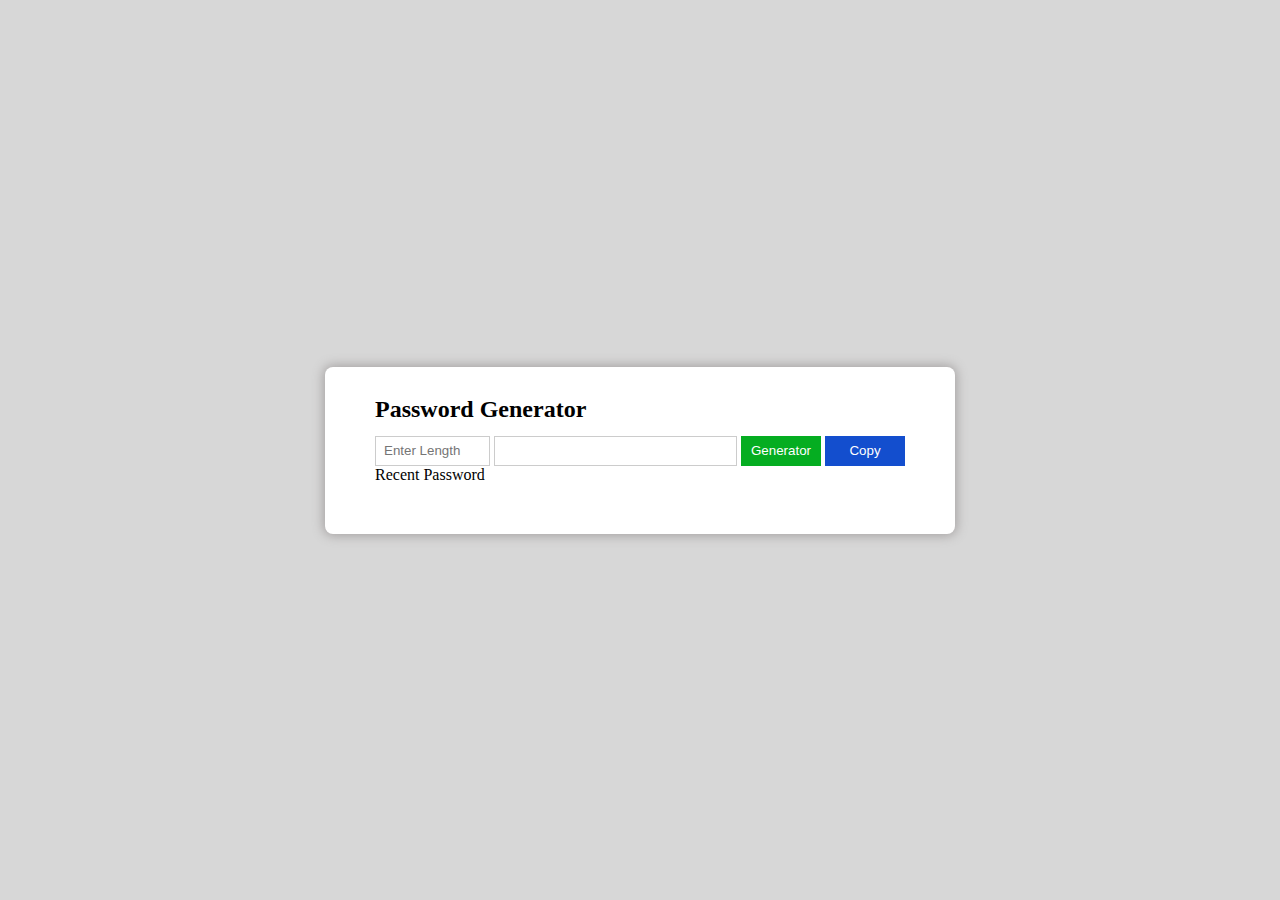
<file: password generator/index.html>
<!DOCTYPE html>
<html lang="en">
<head>
    <meta charset="UTF-8">
    <meta name="viewport" content="width=device-width, initial-scale=1.0">
    <meta http-equiv="X-UA-Compatible" content="ie=edge">
    <title>Password Generator</title>
    <link rel="stylesheet" href="style.css" />
</head>
<body>
    <section class="box">
        <h1>Password Generator</h1>
        <input type="number" class="input" name="" id="passlenth" min="5" max="16" placeholder="Enter Length" />
        <input type="text" class="input" name="" id="output" readonly />
        <button id="generator" class="btn" onclick="getPassword()">Generator</button>
        <button onclick="copyPass()" class="btn copy">Copy</button>
        <p>Recent Password <span id="recentPass"></span></p>
    </section>
    <script>
        const getPassword =()=>{
            let chars = "0123456789abcdefghijklmnopqrstuvwxyzABCDEFGHIJKLMNOPQRSTUVWXYZ!@#$%^&*()_+=-/><.,`~;:'|?";
            let passlenth = document.getElementById("passlenth").value;
            let pass = "";
            let newNum = "";
            let i = 0;
            
            if(passlenth <= 4){
                document.getElementById('output').value='Please Enter more than 4';
            }else if(passlenth <= 16){
                for(i; i<passlenth; i++){
                    let redomoutput = Math.floor(Math.random() * chars.length);
                    pass += chars.substring(redomoutput,redomoutput+1);
                }
                document.getElementById("output").value = pass;
                localStorage.setItem("Recent Password", pass);
                document.getElementById("recentPass").innerHTML = localStorage.getItem("Recent Password");
            }else{
                document.getElementById('output').value='Please Enter less than 16';
            }
        }
        const copyPass =()=>{
            let passValue = document.getElementById("output");
            passValue.select();
            document.execCommand("copy");
        }
        document.getElementById("recentPass").innerHTML = localStorage.getItem("Recent Password");
    </script>
</body>
</html>
</file>
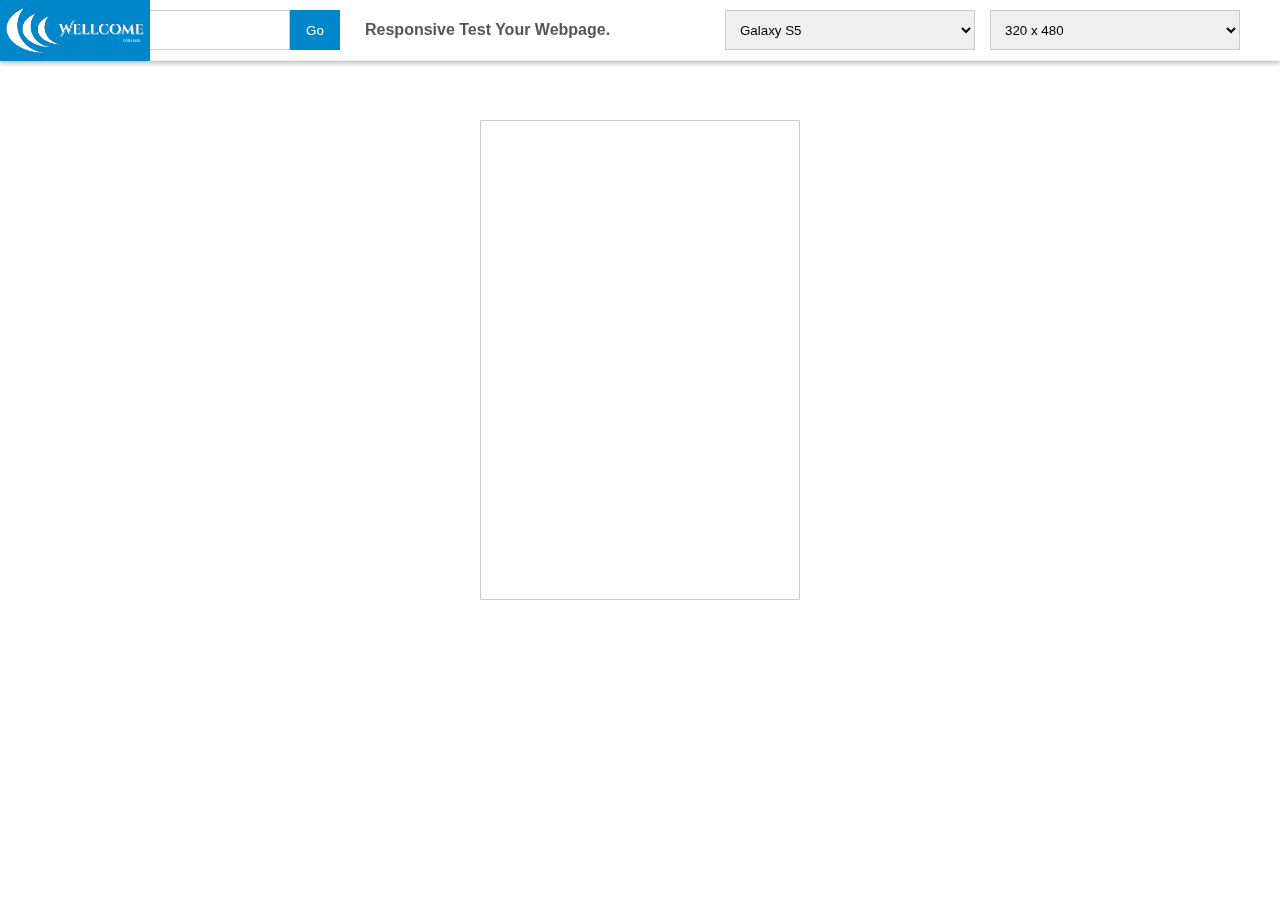
<file: responsivetest/index.html>
<!doctype html>
<html>
<head>
<meta charset="utf-8">
<title>Responsive Test || Product of wellcomecss.com || Created By Pintu Dey</title>
<style>
*{
	box-sizing:border-box;
	}
body{
	margin:0 auto;
	padding:0;
	padding-top:70px;
	font-family:Arial, Helvetica, sans-serif;
	}
.wcrpi{
	border:1px solid #ccc;
	margin:50px auto;
	display:block;
	width:320px;
	height:480px;
	}
.wcrpi_header{
	width:100%;
	height:auto;
	background-color:#fff;
	border-bottom:1px solid #f1f1f1;
	box-shadow:0px 2px 5px rgba(113, 113, 113, 0.5);
	position:fixed;
	top:0px;
	left:0px;
	padding:10px 0px;
	}
.wrapper_wcrpi{
	width:1200px;
	height:auto;
	margin:0 auto;
	}
.input_box{
	width:250px;
	height:40px;
	border:1px solid #ccc;
	outline:0px;
	float:left;
	padding:0px 15px;
	}
.input_btn{
	width:50px;
	height:40px;
	line-height:40px;
	text-align:center;
	background-color:#0087cb;
	color:#fff;
	border:0;
	outline:0;
	cursor:pointer;
	float:left;
	}
.select_box{
	width:250px;
	height:40px;
	border:1px solid #ccc;
	outline:0px;
	float:right;
	padding:0px 10px;
	margin-left:15px;
	}
.wclogo{
	position:absolute;
	top:0px;
	left:0px;
	width:150px;
	height:auto;
	}
.wclogo img{
	max-width:100%;
	height:auto;
	}
.pageheading{
	font-size:16px;
	float:left;
	margin-left:25px;
	color:#555;
	}
</style>
</head>

<body>
<div class="wcrpi_header">
	<div class="wclogo"><img src="logo.png"></div>
	<div class="wrapper_wcrpi">
    	<input type="text" class="input_box"><button class="input_btn">Go</button>
        <h1 class="pageheading">Responsive Test Your Webpage.</h1>
        <select class="select_box" id="fixwidth">
        	<option value="320x480">320 x 480</option>
            <option value="360x640">360 x 640</option>
            <option value="768x1024">768 x 1024</option>
            <option value="800x1280">800 x 1280</option>
            <option value="980x1280">980 x 1280</option>
            <option value="1280x600">1280 x 600</option>
            <option value="1920x900">1920 x 900</option>
        </select>
        <select class="select_box" id="devicewidth">
        	<option value="galaxys5">Galaxy S5</option>
            <option value="nexus">Nexus</option>
            <option value="iphone5">iPhone 5</option>
            <option value="iphone6">iPhone 6</option>
            <option value="iphone6plus">iPhone 6 plus</option>
            <option value="ipad">iPad</option>
            <option value="ipadpro">iPad Pro</option>
        </select>
    </div>
</div>
<iframe src="" class="wcrpi"></iframe>

<script src="min.js"></script>
<script>
$(document).ready(function(){
    $(".input_btn").click(function(){
		var input_box = $(".input_box").val();
		$(".wcrpi").attr("src",input_box);
	});
	$("#fixwidth").on('change',function(){
		var fixwidth = $(this).val();
		if(fixwidth == '320x480'){
			$(".wcrpi").css({"width":"320px","height":"480px"});
		}
		else if(fixwidth == '360x640'){
			$(".wcrpi").css({"width":"360px","height":"640px"});
		}
		else if(fixwidth == '768x1024'){
			$(".wcrpi").css({"width":"768px","height":"1024px"});
		}
		else if(fixwidth == '800x1280'){
			$(".wcrpi").css({"width":"800px","height":"1280px"});
		}
		else if(fixwidth == '980x1280'){
			$(".wcrpi").css({"width":"980px","height":"1280px"});
		}
		else if(fixwidth == '1280x600'){
			$(".wcrpi").css({"width":"1280px","height":"600px"});
		}
		else if(fixwidth == '1920x900'){
			$(".wcrpi").css({"width":"1920px","height":"900px"});
		}
	});
	$("#devicewidth").on('change',function(){
		var devicewidth = $(this).val();
		if(devicewidth == 'galaxys5'){
			$(".wcrpi").css({"width":"360px","height":"640px"});
		}
		else if(devicewidth == 'nexus'){
			$(".wcrpi").css({"width":"412px","height":"732px"});
		}
		else if(devicewidth == 'nexus'){
			$(".wcrpi").css({"width":"412px","height":"732px"});
		}
		else if(devicewidth == 'iphone5'){
			$(".wcrpi").css({"width":"320px","height":"568px"});
		}
		else if(devicewidth == 'iphone6'){
			$(".wcrpi").css({"width":"375px","height":"667px"});
		}
		else if(devicewidth == 'iphone6plus'){
			$(".wcrpi").css({"width":"414px","height":"736px"});
		}
		else if(devicewidth == 'ipad'){
			$(".wcrpi").css({"width":"768px","height":"1024px"});
		}
		else if(devicewidth == 'ipadpro'){
			$(".wcrpi").css({"width":"1024px","height":"1366px"});
		}
	});
});
</script>
</body>
</html>
</file>
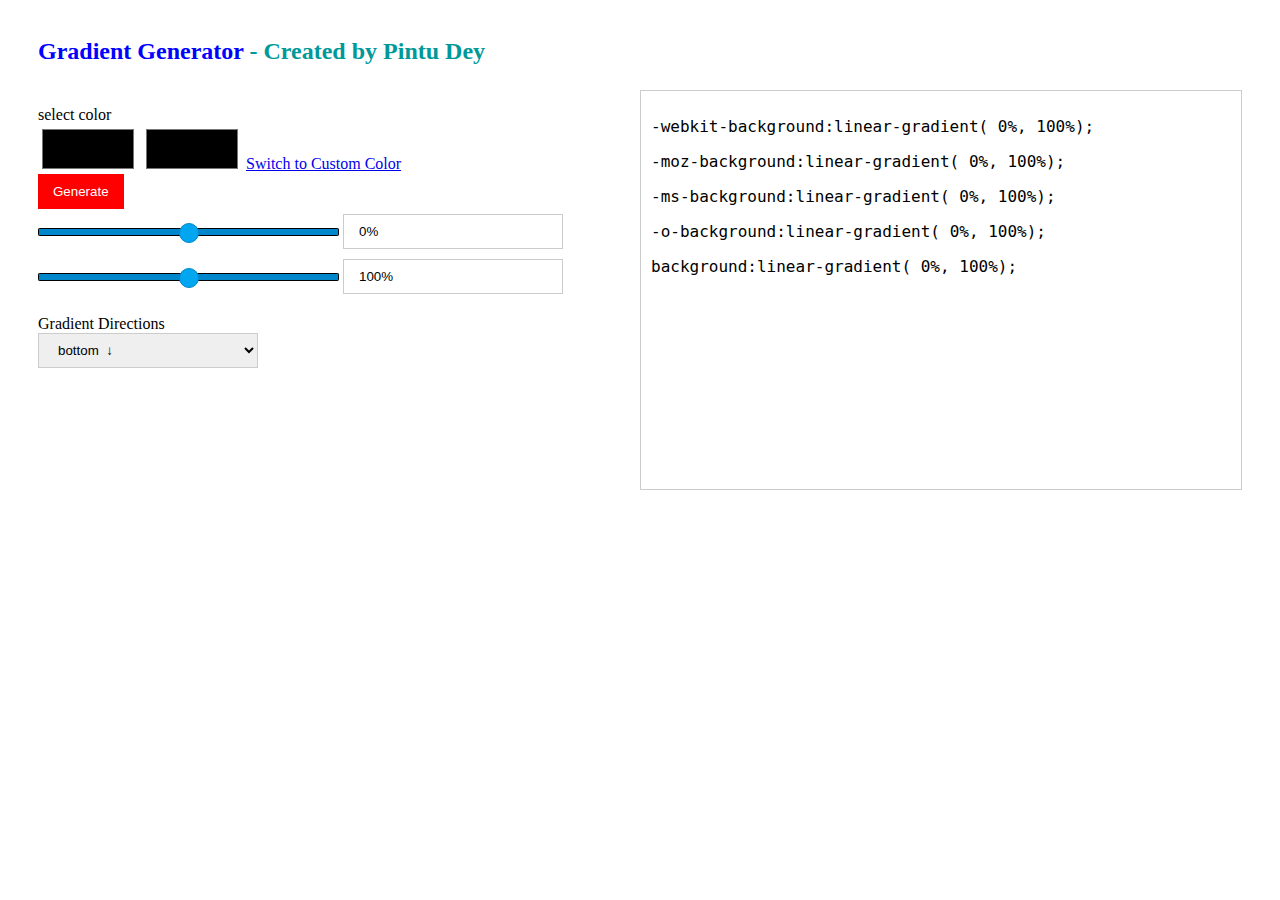
<file: gradient-generator/gradient-generator.html>
<!DOCTYPE html>
<html>
<head>
    <meta charset="utf-8" />
    <meta http-equiv="X-UA-Compatible" content="IE=edge">
    <title>Gradient Generator</title>
    <meta name="viewport" content="width=device-width, initial-scale=1">
    <style>
*{
	box-sizing: border-box;
}
body{
	padding: 30px;
}
h1{
	font-size:24px;
	color:#00F;
	margin-top:0px;
	margin-bottom:25px;
	}
h1 span{
	color:#099;
	font-size:24px;
	}
.resault,.cu_resault{
	width:100%;
	height:400px;
	border:1px solid #ccc;
	padding:10px;
	font-family:"Lucida Console", Monaco, monospace;
	}
.martop5{
	margin-top:5px !important;
	}
input[type=range] {
  -webkit-appearance: none;
  margin: 18px 0;
  width: 50%;
}
input[type=range]:focus {
  outline: none;
}
input[type=range]::-webkit-slider-runnable-track {
  width: 100%;
  height: 8.4px;
  cursor: pointer;
  animate: 0.2s;
  background: #0087cb;
  border-radius: 1.3px;
  border: 0.2px solid #010101;
}
input[type=range]::-webkit-slider-thumb {
  border: 1px solid #0087cb;
  height: 20px;
  width: 20px;
  border-radius: 360px;
  background: #00A6EF;
  cursor: pointer;
  -webkit-appearance: none;
  margin-top: -6px;
}
input[type=range]::-moz-range-track {
  width: 100%;
  height: 8.4px;
  cursor: pointer;
  animate: 0.2s;
  background: #0087cb;
  border-radius: 1.3px;
}
input[type=range]::-moz-range-thumb {
  border: 1px solid #0087cb;
  height: 20px;
  width: 20px;
  border-radius: 360px;
  background: #00A6EF;
  cursor: pointer;
  -webkit-appearance: none;
  margin-top: -6px;
}
input[type=range]::-ms-track {
  width: 100%;
  height: 8.4px;
  cursor: pointer;
  animate: 0.2s;
  background: transparent;
  border-color: transparent;
  border-width: 16px 0;
  color: transparent;
}
input[type=range]::-ms-fill-lower {
  background: #2a6495;
  border: 0.2px solid #010101;
  border-radius: 2.6px;
  box-shadow: 1px 1px 1px #000000, 0px 0px 1px #0d0d0d;
}
input[type=range]::-ms-fill-upper {
  background: #3071a9;
  border: 0.2px solid #010101;
  border-radius: 2.6px;
  box-shadow: 1px 1px 1px #000000, 0px 0px 1px #0d0d0d;
}
input[type=range]::-ms-thumb {
  box-shadow: 1px 1px 1px #000000, 0px 0px 1px #0d0d0d;
  border: 1px solid #000000;
  height: 36px;
  width: 16px;
  border-radius: 3px;
  background: #ffffff;
  cursor: pointer;
}
input[type=range]:focus::-ms-fill-lower {
  background: #3071a9;
}
input[type=range]:focus::-ms-fill-upper {
  background: #367ebd;
}
.cu_color,.cu_resault{
	display:none;
	}
.input{
	width: 220px;
	height: 35px;
	border: 1px solid #ccc;
	padding:0px 15px;
}
.input:focus{
	outline: 0px;
}
.select-color{
	width: 100px;
	height: 50px;
	background-color: transparent;
	border: none;
	outline: 0px;
}
.mb-0{
	margin-bottom: 0px;
}
.generate{
	background-color: #f00;
	border: none;
	padding: 10px 15px;
	color: #fff;
	cursor: pointer;
}
.resault,
.cu_resault{
	width: 100%;
}
.expend{
	display:flex;
}
.col-6{
	width:50%;
	height:auto;
	}
@media(max-width:767px){
.expend{
	display:block;
	}
.col-6{
	width:100%;
	}
}
</style>
</head>
<body>
<div class="percent-wrapper mt-20">
<h1>Gradient Generator <span>- Created by Pintu Dey</span></h1>



<div class="expend">
	
    <div class="col-6">
    	<div class="gradient-generator">
			<p class="mb-0">select color</p>
        	<div class="colorpicker">
            <input type="color" class="select-color color1" />
            <input type="color" class="select-color color2" />
            
            <a href="javascript:void(0);" class="tgcucolor">Switch to Custom Color</a>
			<br />
			<button class="generate">Generate</button>
			<br />
            <input type="range" class="r1" value="0%" min="0" max="100" />
            <input type="text" class="input martop5 hr1" value="0%" min="0" max="100" readonly /><br />
            <input type="range" class="r2" value="100%" min="0" max="100" />
            <input type="text" class="input martop5 hr2" value="100%" min="0" max="100" readonly /><br />
            <p class="text-bold mb-0">Gradient Directions</p>
            <select class="direction input">
                <option value="to right,">right&nbsp;&nbsp;→</option>
                <option value="to left,">left&nbsp;&nbsp;←</option>
                <option value="to bottom," selected="selected">bottom&nbsp;&nbsp;↓</option>
                <option value="to top,">top&nbsp;&nbsp;↑</option>
                <option value="to top right,">top right&nbsp;&nbsp;↗</option>
                <option value="to top left,">top left&nbsp;&nbsp;↖</option>
                <option value="to bottom right,">bottom right&nbsp;&nbsp;↘</option>
                <option value="to bottom left,">bottom left&nbsp;&nbsp;↙</option>
            </select>
            <input type="hidden" class="h_direction"/>
			</div>
			
			
            
            <div class="cu_color">
            <input type="text" class="input cu_color1" placeholder="Color Code. Ex - #1569d2" />
            <input type="text" class="input cu_color2" placeholder="Color Code. Ex - #cc0099" />
            <button class="cu_generate generate">Generate</button>
            <a href="javascript:void(0);" class="tgcolorpi">Switch to Color Picker</a>
            <br />
            <input type="range" class="cu_r1" value="0%" min="0" max="100" />
            <input type="text" class="input martop5 cu_hr1" value="0%" min="0" max="100" readonly /><br />
            <input type="range" class="cu_r2" value="100%" min="0" max="100" />
            <input type="text" class="input martop5 cu_hr2" value="100%" min="0" max="100" readonly /><br />
            <p class="text-bold mb-0">Gradient Directions</p>
            <select class="cu_direction input">
                <option value="to right,">right&nbsp;&nbsp;→</option>
                <option value="to left,">left&nbsp;&nbsp;←</option>
                <option value="to bottom," selected="selected">bottom&nbsp;&nbsp;↓</option>
                <option value="to top,">top&nbsp;&nbsp;↑</option>
                <option value="to top right,">top right&nbsp;&nbsp;↗</option>
                <option value="to top left,">top left&nbsp;&nbsp;↖</option>
                <option value="to bottom right,">bottom right&nbsp;&nbsp;↘</option>
                <option value="to bottom left,">bottom left&nbsp;&nbsp;↙</option>
            </select>
            <input type="hidden" class="cu_h_direction"/>
            </div>
            
        </div>
        
        </div>
        <div class="col-6">
    	<div class="resault">
            <p>-webkit-background:linear-gradient(<span class="gd"></span> <span class="c1"></span> <span class="c1v">0%</span>,<span class="c2"></span> <span class="c2v">100%</span>);</p>
            <p>-moz-background:linear-gradient(<span class="gd"></span> <span class="c1"></span> <span class="c1v">0%</span>,<span class="c2"></span> <span class="c2v">100%</span>);</p>
            <p>-ms-background:linear-gradient(<span class="gd"></span> <span class="c1"></span> <span class="c1v">0%</span>,<span class="c2"></span> <span class="c2v">100%</span>);</p>
            <p>-o-background:linear-gradient(<span class="gd"></span> <span class="c1"></span> <span class="c1v">0%</span>,<span class="c2"></span> <span class="c2v">100%</span>);</p>
            <p>background:linear-gradient(<span class="gd"></span> <span class="c1"></span> <span class="c1v">0%</span>,<span class="c2"></span> <span class="c2v">100%</span>);</p>
        </div>
        <div class="cu_resault">
            <p>-webkit-background:linear-gradient(<span class="cu_gd"></span> <span class="cu_c1"></span> <span class="cu_c1v">0%</span>,<span class="cu_c2"></span> <span class="cu_c2v">100%</span>);</p>
            <p>-moz-background:linear-gradient(<span class="cu_gd"></span> <span class="cu_c1"></span> <span class="cu_c1v">0%</span>,<span class="cu_c2"></span> <span class="cu_c2v">100%</span>);</p>
            <p>-ms-background:linear-gradient(<span class="cu_gd"></span> <span class="cu_c1"></span> <span class="cu_c1v">0%</span>,<span class="cu_c2"></span> <span class="cu_c2v">100%</span>);</p>
            <p>-o-background:linear-gradient(<span class="cu_gd"></span> <span class="cu_c1"></span> <span class="cu_c1v">0%</span>,<span class="cu_c2"></span> <span class="cu_c2v">100%</span>);</p>
            <p>background:linear-gradient(<span class="cu_gd"></span> <span class="cu_c1"></span> <span class="cu_c1v">0%</span>,<span class="cu_c2"></span> <span class="cu_c2v">100%</span>);</p>
        </div>
    </div>
        
    
</div>



</div>
<script src="min.js"></script>
<script>
$(document).ready(function(){
	$(".tgcucolor").click(function(){
		$(".colorpicker").hide();
		$(".resault").hide();
		$(".cu_color").show();
		$(".cu_resault").show();
	});
	$(".tgcolorpi").click(function(){
		$(".cu_color").hide();
		$(".cu_resault").hide();
		$(".colorpicker").show();
		$(".resault").show();
		
	});
   $(".generate").click(function(){
		var color1 = $(".color1").val();
		var color2 = $(".color2").val();		
		$(".resault").css("background","linear-gradient("+color1+","+color2+")");
		$(".c1").html(color1);
		$(".c2").html(color2);
		$(".r1").on('change',function(){
			var r1 = $(".r1").val();
			var r1t = r1+'%';
			$(".hr1").val(r1t);
			var r2t = $(".hr2").val();
			var h_directionval = $(".h_direction").val();
			$(".resault").css("background","linear-gradient("+h_directionval+' '+color1+' '+r1t+"," +color2+ ' '+r2t+ ")");
			$(".c1").html(color1);
			$(".c2").html(color2);
			$(".c1v").html(r1t);
			$(".c2v").html(r2t);
			$(".gd").html(h_directionval);
		});
		$(".r2").on('change',function(){
			var r2 = $(".r2").val();
			var r2t = r2+'%';
			$(".hr2").val(r2t);
			var r1t = $(".hr1").val();
			var h_directionval = $(".h_direction").val();
			$(".resault").css("background","linear-gradient("+h_directionval+' '+color1+' '+r1t+"," +color2+ ' '+r2t+ ")");
			$(".c1").html(color1);
			$(".c2").html(color2);
			$(".c1v").html(r1t);
			$(".c2v").html(r2t);
			$(".gd").html(h_directionval);
		});
		$(".direction").on('change',function(){
			var r1 = $(".r1").val();
			var r2 = $(".r2").val();
			var r1t = $(".hr1").val();
			var r2t = $(".hr2").val();
			var directionval = $(".direction").val();
			$(".h_direction").val(directionval);
			$(".resault").css("background","linear-gradient("+directionval+' '+color1+' '+r1t+"," +color2+ ' '+r2t+ ")");
			$(".c1").html(color1);
			$(".c2").html(color2);
			$(".c1v").html(r1t);
			$(".c2v").html(r2t);
			$(".gd").html(directionval);
		});
	});
	// Coustom Color Generator
	$(".cu_generate").click(function(){
		var color1 = $(".cu_color1").val();
		var color2 = $(".cu_color2").val();		
		$(".cu_resault").css("background","linear-gradient("+color1+","+color2+")");
		$(".cu_c1").html(color1);
		$(".cu_c2").html(color2);
		$(".cu_r1").on('change',function(){
			var r1 = $(".cu_r1").val();
			var r1t = r1+'%';
			$(".cu_hr1").val(r1t);			
			var r2t = $(".cu_hr2").val();
			var h_directionval = $(".cu_h_direction").val();
			$(".cu_resault").css("background","linear-gradient("+h_directionval+' '+color1+' '+r1t+"," +color2+ ' '+r2t+ ")");
			$(".cu_c1").html(color1);
			$(".cu_c2").html(color2);
			$(".cu_c1v").html(r1t);
			$(".cu_c2v").html(r2t);
			$(".cu_gd").html(h_directionval);
		});
		$(".cu_r2").on('change',function(){
			var r2 = $(".cu_r2").val();
			var r2t = r2+'%';
			$(".cu_hr2").val(r2t);
			var r1t = $(".cu_hr1").val();
			var h_directionval = $(".cu_h_direction").val();
			$(".cu_resault").css("background","linear-gradient("+h_directionval+' '+color1+' '+r1t+"," +color2+ ' '+r2t+ ")");
			$(".cu_c1").html(color1);
			$(".cu_c2").html(color2);
			$(".cu_c1v").html(r1t);
			$(".cu_c2v").html(r2t);
			$(".cu_gd").html(h_directionval);
		});
		$(".cu_direction").on('change',function(){
			var r1 = $(".cu_r1").val();
			var r2 = $(".cu_r2").val();
			var r1t = $(".cu_hr1").val();
			var r2t = $(".cu_hr2").val();
			var directionval = $(".cu_direction").val();
			$(".cu_h_direction").val(directionval);
			$(".cu_resault").css("background","linear-gradient("+directionval+' '+color1+' '+r1t+"," +color2+ ' '+r2t+ ")");
			$(".cu_c1").html(color1);
			$(".cu_c2").html(color2);
			$(".cu_c1v").html(r1t);
			$(".cu_c2v").html(r2t);
			$(".cu_gd").html(directionval);
		});
	});
});
</script>
</body>
</html>
</file>
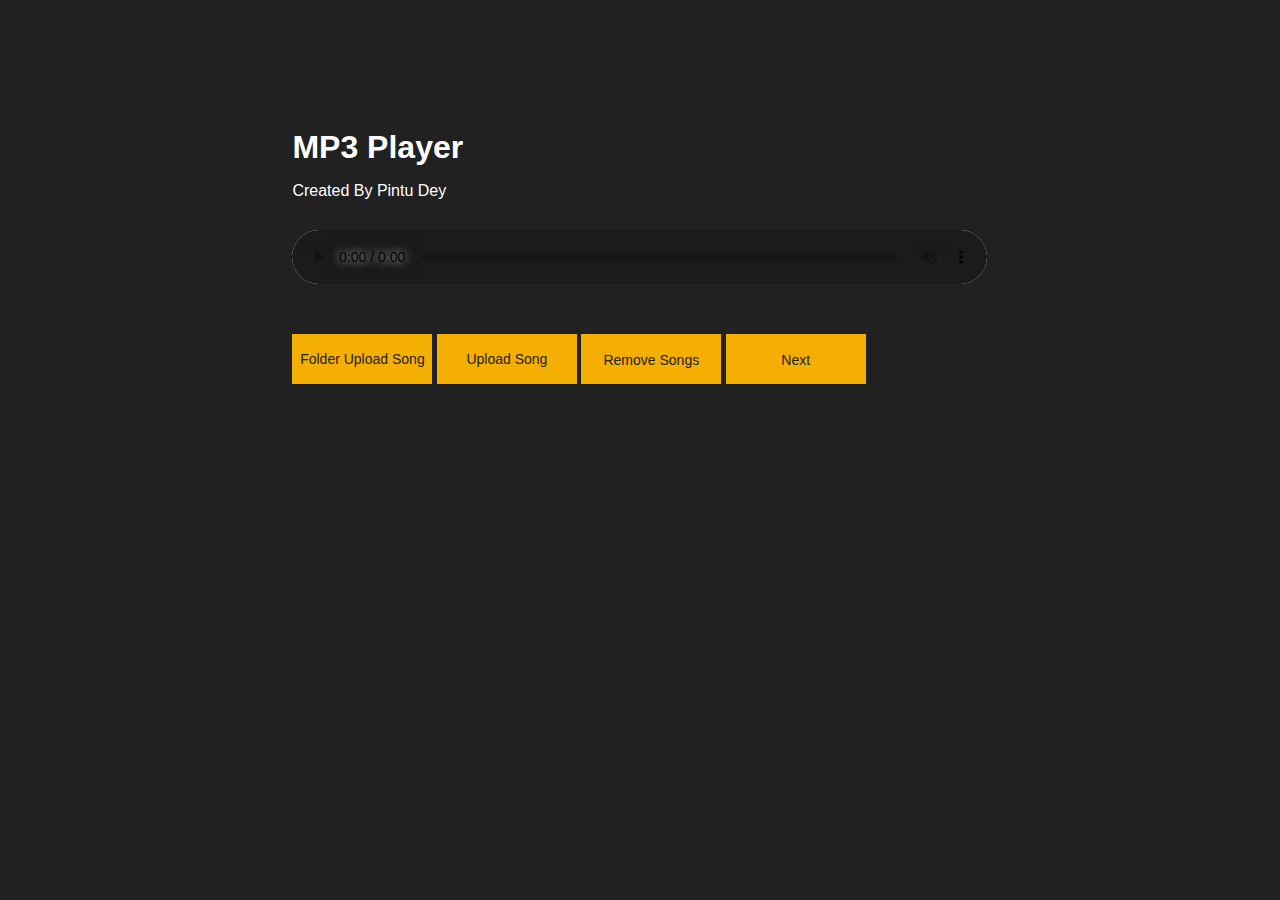
<file: mp3-player/mp3-palyer.html>
<!doctype html>
<html>
<head>
<meta charset="utf-8">
<meta name="viewport" content="width=device-width, initial-scale=1">
<title>MP3 Player || Created By Pintu Dey</title>
<style>
.wrapper{
	width:55%;
	height:auto;
	margin:0 auto;
	font-family:"Trebuchet MS", Arial, Helvetica, sans-serif;
	padding-top:100px;
	}
body{
	background-color:#212122;
	color:#fff;
	}
#player{
	width:100%;
	display: block;
    	margin: 30px auto 50px auto;
	outline:0px;
	border:none;
	}
.btn{
	width:140px;
	height:50px;
	cursor:pointer;
	text-align:center;
	line-height:50px;
	background-color:#f5af02;
	color:#212122;
	border:none;
	outline:0px;
	display:inline-block;
	vertical-align:top;
	font-size:14px;
	}
.upload{
	width:140px;
	height:50px;
	overflow:hidden;
	position:relative;
	cursor:pointer;
	text-align:center;
	line-height:50px;
	background-color:#f5af02;
	color:#212122;
	display:inline-block;
	vertical-align:top;
	font-size:14px;
	}
.upload input[type="file"]{
	opacity:0;
	position:absolute;
	top:0;
	width:140px;
	height:50px;
	cursor:pointer;
	}
br{
	display:none;
	}
h1{
	margin-bottom:0px;
	}
table{
	width:100%;
	height:auto;
	/*border:1px solid #38383a;
	border-collapse:collapse;*/
	margin-top:25px;
	}
table tr td{
	/*border:1px solid #38383a;
	border-collapse:collapse;*/
	padding:5px;
	}
table tr{
	transition:.3s;
	cursor:pointer;
	}
table tr:hover{
	background-color:#2c2c2d;
	}
table tr td b:hover{
	color:#f00;
	}
audio::-webkit-media-controls-panel{
	background:#1b1b1b;
	}
#aa{
	white-space: nowrap; 
	text-overflow: ellipsis;
	overflow:hidden;
	width:550px;
	display:block;
	}
/*tr td:nth-child(1){
	width:25px;
	}
tr td:nth-child(3){
	width:100px;
	}
tr td:nth-child(4){
	width:100px;
	}
tr td:nth-child(5){
	width:50px;
	}*/
@media(max-width:500px){
.wrapper{
	width:95%;
	padding-top:30px;
	}
}
</style>
</head>

<body>
<div class="wrapper">
	<h1>MP3 Player</h1>
    <p>Created By Pintu Dey</p>
	<audio controls id="player" autoplay controlsList="nodownload"></audio><br>
	<div class="upload">
    	<input type="file" id="file" onchange="document.getElementById('player').src = window.URL.createObjectURL(this.files[0])" webkitdirectory directory multiple>
        Folder Upload Song
    </div>
    <div class="upload">
    	<input type="file" id="multiple" onchange="document.getElementById('player').src = window.URL.createObjectURL(this.files[0])" multiple>
        Upload Song
    </div>
	<button class="delete btn">Remove Songs</button>
    <button class="btn nextBtn">Next</button>
    
    <table border="0" cellpadding="0" cellspacing="0"></table>    
    
</div>

<script src="min.js"></script>
<script>
$(document).ready(function(){
	$("#file").change(function(){
		var files = document.getElementById("file").files;
		
		var i = 0;
		for (i; i < files.length; i++){
			var filesize = files[i].size;
			var kb = filesize / 1024;
			var mb = kb / 1024;
			var filetiger = $("#player").attr("src");
		   $("table").append("<tr><td><input type='checkbox'></td><td id='aa' datasrc="+ window.URL.createObjectURL(this.files[i]) +">"+ files[i].name +"</td>"+"<td>"+ mb.toFixed(2) +" M.B</td>"+ "<td>"+ files[i].type +"</td>"+"<td align='center'><b>&times;</b></td>"+"</tr>");
		  
		   
		}
		$("table tr td b").click(function(){
			$(this).parent().parent().fadeOut();
		});
		$("table tr td#aa").each(function(){
			$("table tr td#aa").click(function(){
				var lidata = $(this).attr("datasrc");
				$("#player").attr("src",lidata);
				//$("table tr:first-child").removeClass("currentPlay");
				$("tr").removeClass("currentPlay");
				$(this).parent("tr").addClass("currentPlay");
				$("tr").removeClass("next");
				$(".currentPlay").next("tr").addClass("next");
			});
		});
		
		$("table tr:first-child").addClass("currentPlay");
		$(".currentPlay").next("tr").addClass("next");
		
	});
	
	
	
	
	$("#multiple").change(function(){
		var files = document.getElementById("multiple").files;
		
		var i = 0;
		for (i; i < files.length; i++){
			var filesize = files[i].size;
			var kb = filesize / 1024;
			var mb = kb / 1024;
			var filetiger = $("#player").attr("src");
		   $("table").append("<tr><td><input type='checkbox'></td><td id='aa' datasrc="+ window.URL.createObjectURL(this.files[i]) +">"+ files[i].name +"</td>"+"<td>"+ mb.toFixed(2) +" M.B</td>"+ "<td>"+ files[i].type +"</td>"+"<td align='center'><b>&times;</b></td>"+"</tr>");
		  
		   
		}
		$("table tr td b").click(function(){
			$(this).parent().parent().fadeOut();
		});
		$("table tr td#aa").each(function(){
			$("table tr td#aa").click(function(){
				var lidata = $(this).attr("datasrc");
				$("#player").attr("src",lidata);
				
			});
		});
		
		$("table tr:first-child").addClass("currentPlay");
		$(".currentPlay").next("tr").addClass("next");
		
	});
	
	
	
	$(".delete").click(function(){
		$('input[type="checkbox"]:checked').parent().parent().fadeOut();
	});
	
	
	var aud = document.getElementById("player");
	aud.onended = function() {
	 var nextplay = $(".next #aa").attr("datasrc");
	 $("#player").attr("src", nextplay);
	 $(".next").addClass("currentPlay");
	 $(".currentPlay").removeClass("next");
	 $(".currentPlay").prev().removeClass("currentPlay next");
	 $(".currentPlay").next("tr").addClass("next");
	};
	
	
	$(".nextBtn").click(function(){
		var nextPlayerSrc = $(".next #aa").attr("datasrc");
		$("#player").attr("src", nextPlayerSrc);
		$(".next").addClass("currentPlay");
		$(".currentPlay").prev().removeClass("currentPlay next");
		$(".currentPlay").removeClass("next");
		$(".currentPlay").next("tr").addClass("next");
	});
		
	
	
	
	
	
});
</script>
</body>
</html>
</file>
<file: password generator/style.css>
*{
    margin: 0px;
    padding: 0px;
    box-sizing: border-box;
}
body{
    width: 100%;
    height: 100vh;
    background-color: #d7d7d7;
    display: flex;
    align-items: center;
    justify-content: center;
}
.box{
    max-width: 650px;
    background-color: #fff;
    border-radius: 8px;
    box-shadow: 0px 0px 11px 2px #a7a4a4;
    padding:30px 50px 50px 50px;
}
h1{
    font-size: 24px;
    margin: 0px 0px 15px 0px;
    line-height: 24px;
}
.input{
    height: 30px;
    border: 1px solid #ccc;
    padding: 0px 8px;
}
.input:focus{
    outline: 0px;
    border: 1px solid #000;
}
#passlenth{
    width: 115px;
}
#output{
    width: 243px;
}
.btn{
    width: 80px;
    background-color: #05ad21;
    height: 30px;
    border: 1px solid #ccc;
    text-align: center;
    line-height: 29px;
    cursor: pointer;
    border: none;
    color: #fff;
}
.btn:focus{
    outline: 0px;
}
.copy{
    background-color: #134ece;
}
@media(max-width:670px){
    .box{
        width: 90%;
        margin: 0px auto;
    }
    .input{
        width: 100% !important;
        margin-bottom: 15px;
    }
}
</file>
